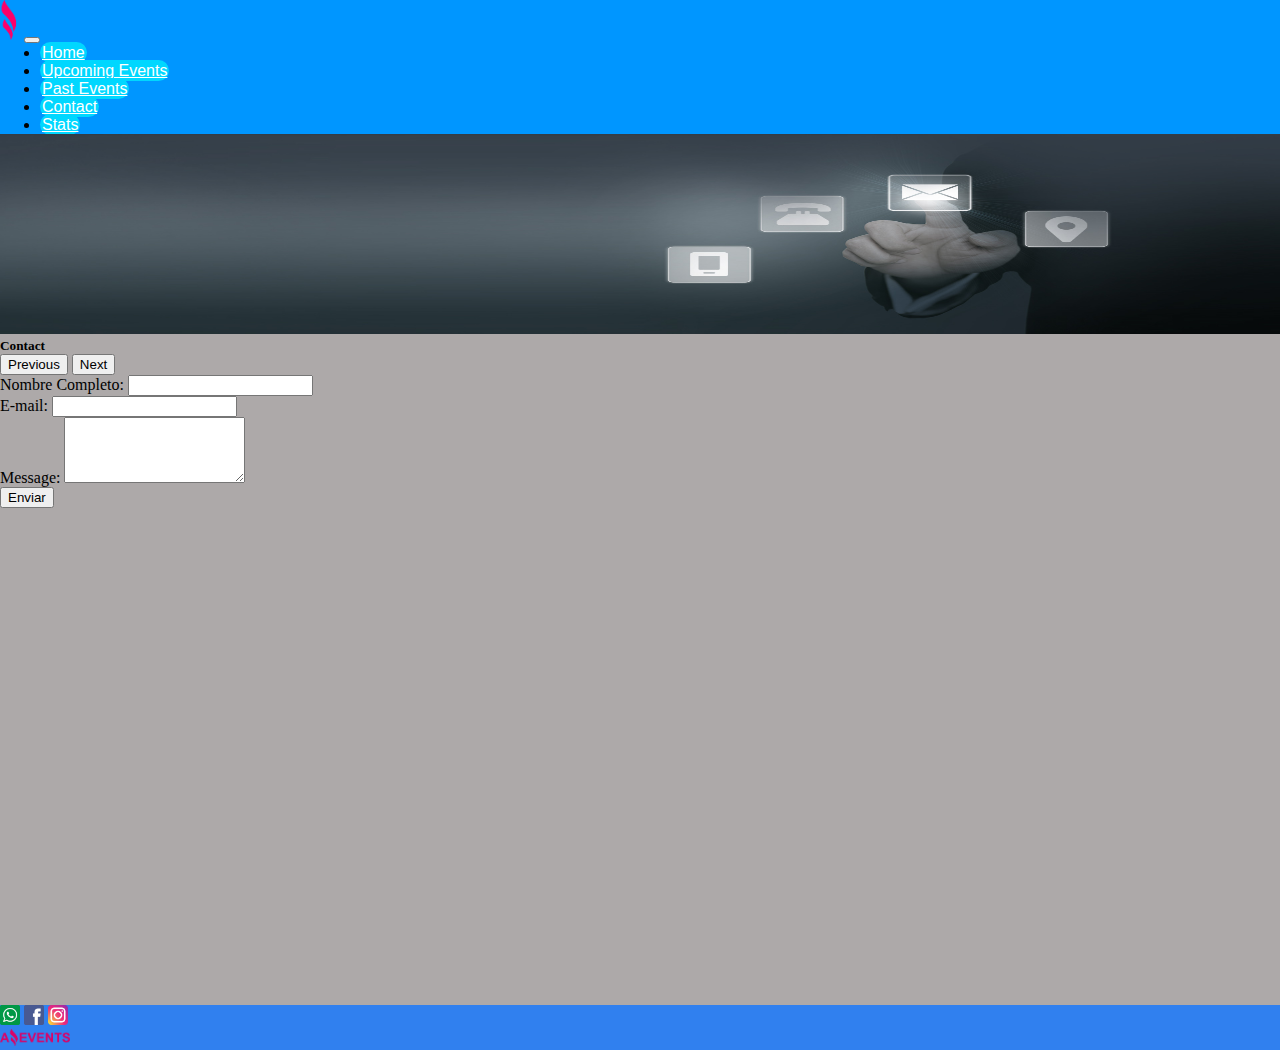
<file: Contact.html>
<!DOCTYPE html>
<html lang="en">

<head>
    <meta charset="UTF-8">
    <meta name="viewport" content="width=device-width, initial-scale=1.0">
    <title>Amazing Events</title>
    <link rel="shortcut icon" href="./imagenes/favicon.png" type="image/x-icon">
    <link href="https://cdn.jsdelivr.net/npm/bootstrap@5.3.1/dist/css/bootstrap.min.css" rel="stylesheet"
        integrity="sha384-4bw+/aepP/YC94hEpVNVgiZdgIC5+VKNBQNGCHeKRQN+PtmoHDEXuppvnDJzQIu9" crossorigin="anonymous">
    <link rel="stylesheet" href="./Estilos/style.css">

</head>

<body>
    <header>

        <nav class="navbar   navbar-expand-lg navbar-light bg-body-tertiary">
            <div class="container-fluid">
                <a class="navbar-brand" href="#"></a>
                <img src="./imagenes/favicon.png" width="20" height="40" alt="icono">
                <button class="navbar-toggler" type="button" data-bs-toggle="collapse" data-bs-target="#navbarText"
                    aria-controls="navbarText" aria-expanded="false" aria-label="Toggle navigation">
                    <span class="navbar-toggler-icon"></span>
                </button>
                <div class="spacer"></div>

                <div class="collapse navbar-collapse" id="navbarText">
                    <ul class="navbar-nav ms-auto mb-2 mb-lg-1  mt-lg-1 custom-navbar-spacing">
                        <li class="nav-item">
                            <a class="nav-link active m-2 justify-content-center  custom-button-bg" aria-current="page" href="./Index.html">Home</a>
                        </li>
                        <li class="nav-item">
                            <a class="nav-link active m-2  justify-content-center custom-button-bg" href="./UpcomingEvents.html">Upcoming
                                Events</a>
                        </li>
                        <li class="nav-item">
                            <a class="nav-link active m-2  justify-content-center custom-button-bg" href="./PastEvents.html">Past Events</a>
                        </li>

                        <li class="nav-item">
                            <a class="nav-link active m-2  justify-content-center custom-button-bg" href="#">Contact</a>
                        </li>
                        <li class="nav-item">
                            <a class="nav-link active m-2  justify-content-center custom-button-bg" href="./Stats.html">Stats</a>
                        </li>
                    </ul>
                </div>
            </div>
        </nav>

       
        <div id="carouselExample" class="carousel slide">
            <div class="carousel-inner">
                <div class="carousel-item active ">
                    <img src="./imagenes/banner-contacto-1.jpg" class="d-block w-100 carouselImg" alt="imageluces">
                    <div class="carousel-caption mb-5 d-block ">
                        <h5 class="carouseltext">Contact</h5>
                    </div>
                </div>
            </div>
            <button class="carousel-control-prev" type="button" onclick="window.location.href='./PastEvents.html';"
                data-bs-target="#carouselExample" data-bs-slide="prev">
                <span class="carousel-control-prev-icon" aria-hidden="true"></span>
                <span class="visually-hidden">Previous</span>
            </button>
            <button class="carousel-control-next" type="button" onclick="window.location.href='./Stats.html';"
                data-bs-target="#carouselExample" data-bs-slide="next">
                <span class="carousel-control-next-icon" aria-hidden="true"></span>
                <span class="visually-hidden">Next</span>
            </button>
        </div>

    </header>
    <main>
        <div class="row p-0 justify-content-center m-0">
            <form class="col-12 col-md-8 col-lg-6 p-2">
                <div class="mb-4">
                    <label for="name" class="form-label">Nombre Completo:</label>
                    <input type="text" class="form-control" id="name">
                </div>
                <div class="mb-4">
                    <label for="email" class="form-label">E-mail:</label>
                    <input type="email" class="form-control" id="email">
                </div>
                <div class="mb-4">
                    <label for="mes" class="form-label">Message:</label>
                    <textarea class="form-control" id="mes" rows="4"></textarea>
                </div>


                <button type="submit" class="btn btn-primary">Enviar</button>
            </form>
        </div>

    </main>
    <footer class="d-flex  m-0 align-items-center text-center mt-3 p-2 p-lg-2 bg-body-secondary-subtle bottom-0 ">
        <div class="d-flex justify-content-between w-100 mb-3">
            <div class="imagenesF">
                <img src="./imagenes/whatsapp.png" alt="whatsapp" style="max-width: 20px ">
                <img src="./imagenes/facebook.png" alt="facebook" style="max-width: 20px">
                <img src="./imagenes/instagram.png" alt="instagram" style="max-width: 20px">
            </div>

            <img src="./imagenes/amazing_brand.png" alt="logo" style="max-width: 70px;">
        </div>

    </footer>

    <script src="https://cdn.jsdelivr.net/npm/bootstrap@5.3.1/dist/js/bootstrap.bundle.min.js"
        integrity="sha384-HwwvtgBNo3bZJJLYd8oVXjrBZt8cqVSpeBNS5n7C8IVInixGAoxmnlMuBnhbgrkm" crossorigin="anonymous">
        </script>
</body>

</html>
</file>
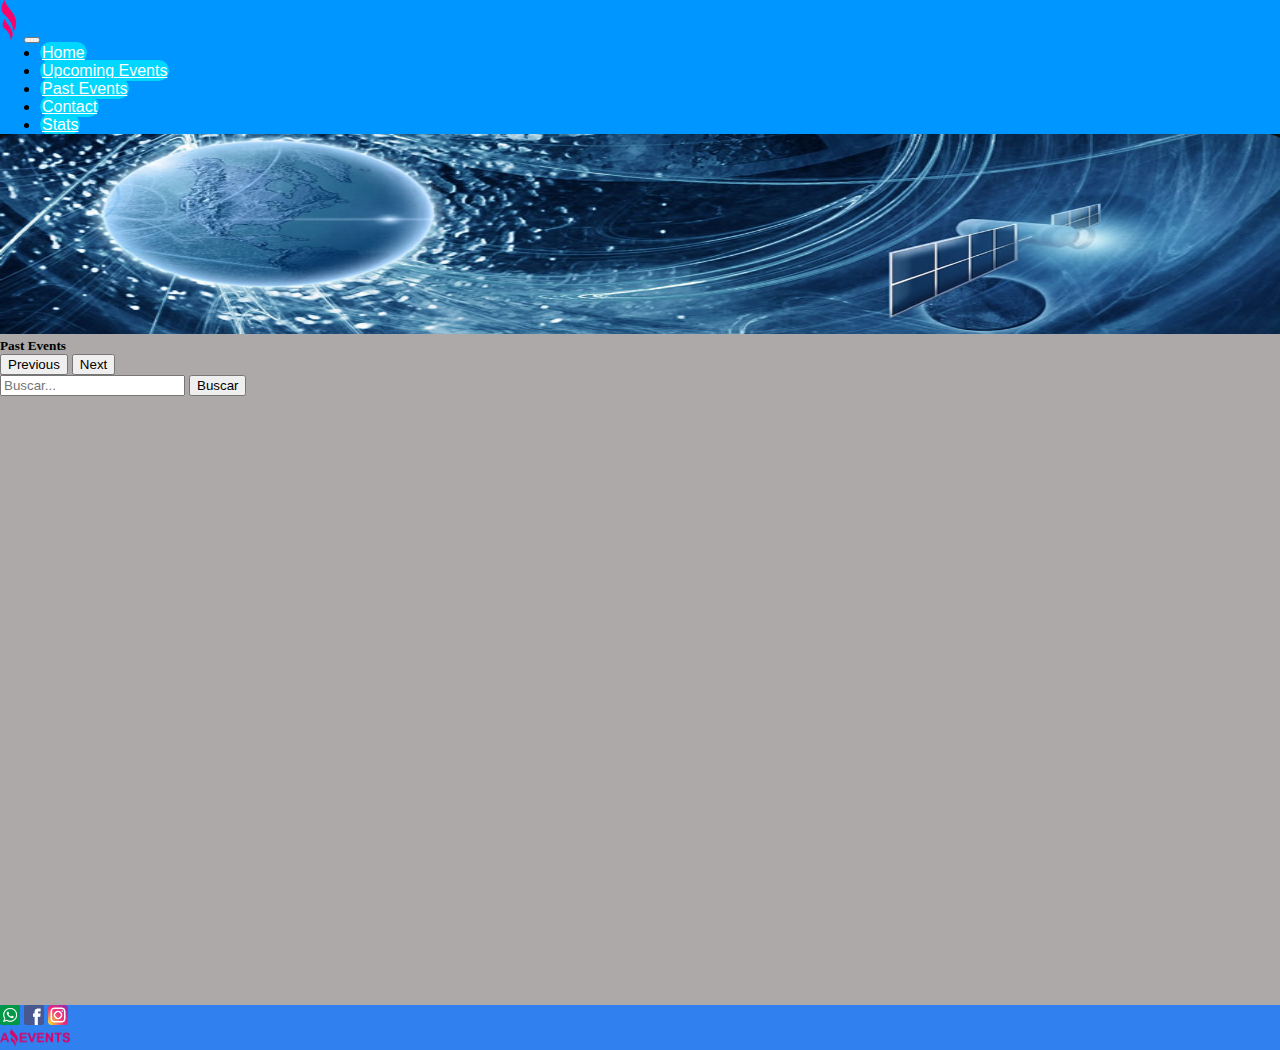
<file: PastEvents.html>
<!DOCTYPE html>
<html lang="en">

<head>
    <meta charset="UTF-8">
    <meta name="viewport" content="width=device-width, initial-scale=1.0">
    <title>Amazing Events</title>
    <link rel="shortcut icon" href="./imagenes/favicon.png" type="image/x-icon">
    <link href="https://cdn.jsdelivr.net/npm/bootstrap@5.3.1/dist/css/bootstrap.min.css" rel="stylesheet"
        integrity="sha384-4bw+/aepP/YC94hEpVNVgiZdgIC5+VKNBQNGCHeKRQN+PtmoHDEXuppvnDJzQIu9" crossorigin="anonymous">
    <link rel="stylesheet" href="./Estilos/style.css">

</head>

<body>
    <header>

        <nav class="navbar   navbar-expand-lg navbar-light bg-body-tertiary">
            <div class="container-fluid">
                <a class="navbar-brand" href="#"></a>
                <img src="./imagenes/favicon.png" width="20" height="40" alt="icono">
                <button class="navbar-toggler" type="button" data-bs-toggle="collapse" data-bs-target="#navbarText"
                    aria-controls="navbarText" aria-expanded="false" aria-label="Toggle navigation">
                    <span class="navbar-toggler-icon"></span>
                </button>
                <div class="spacer"></div>

                <div class="collapse navbar-collapse" id="navbarText">
                    <ul class="navbar-nav ms-auto mb-2 mb-lg-1  mt-lg-1 custom-navbar-spacing">
                        <li class="nav-item">
                            <a class="nav-link active m-2 justify-content-center custom-button-bg" aria-current="page" href="./Index.html">Home</a>
                        </li>
                        <li class="nav-item">
                            <a class="nav-link active m-2 justify-content-center custom-button-bg" href="./UpcomingEvents.html">Upcoming
                                Events</a>
                        </li>
                        <li class="nav-item">
                            <a class="nav-link active m-2 justify-content-center custom-button-bg" href="#">Past Events</a>
                        </li>

                        <li class="nav-item">
                            <a class="nav-link active m-2 justify-content-center custom-button-bg" href="./Contact.html">Contact</a>
                        </li>
                        <li class="nav-item">
                            <a class="nav-link active m-2 justify-content-center custom-button-bg" href="./Stats.html">Stats</a>
                        </li>
                    </ul>
                </div>
            </div>
        </nav>

              <div id="carouselExample" class="carousel slide">
            <div class="carousel-inner">
                <div class="carousel-item active ">
                    <img src="./imagenes/bannerPast.jpg" class="d-block w-100 carouselImg" alt="imageluces">
                    <div class="carousel-caption mb-5 d-block">
                        <h5 class="carouseltext">Past Events</h5>
                    </div>
                </div>
            </div>
            <button class="carousel-control-prev" type="button" onclick="window.location.href='./UpcomingEvents.html';"
                data-bs-target="#carouselExample" data-bs-slide="prev">
                <span class="carousel-control-prev-icon" aria-hidden="true"></span>
                <span class="visually-hidden">Previous</span>
            </button>
            <button class="carousel-control-next" type="button" onclick="window.location.href='./Contact.html';"
                data-bs-target="#carouselExample" data-bs-slide="next">
                <span class="carousel-control-next-icon" aria-hidden="true"></span>
                <span class="visually-hidden">Next</span>
            </button>
        </div>
    </header>
    <main class="container">

        <div class="filterCheck row flex-nowrap justify-content-start col-8 col-md-6 col-lg-8 m-0 mt-2 p-2 p-sm-2 p-md-2 p-lg-1">
            <div class="listaDeFiltros row col-6 col-lg-12 flex-wrap g-0 p-1 m-0 justify-content-between align-content-between"> </div>
                   
           <div class=" formulario row d-flex flex-wrap  col-lg-6 ">
               <div class="input-group flex-lg-wrap m-0 col-8 col-sm-10 col-md-8 col-lg-6 ">
                      <input id="texto" type="search" class="form-control col-8" style="max-width: 200%" placeholder="Buscar...">
                      <button class="btn btn-outline-secondary" type="button">Buscar</button>
               </div>
           </div> 
           </div>
   
      <div class="contenedorCard d-flex justify-content-center justify-content-lg-center flex-wrap flex-lg-wrap gap-3 m-0 mt-3 m-sm-2 m-md-1 m-lg-1">
     </div>
      

  </main>
    <footer class="d-flex  m-0 align-items-center text-center mt-3 p-2 p-lg-2 bg-body-secondary-subtle bottom-0 ">
        <div class="d-flex justify-content-between w-100 mb-3">
            <div class="imagenesF">
                <img src="./imagenes/whatsapp.png" alt="whatsapp" style="max-width: 20px ">
                <img src="./imagenes/facebook.png" alt="facebook" style="max-width: 20px">
                <img src="./imagenes/instagram.png" alt="instagram" style="max-width: 20px">
            </div>

            <img src="./imagenes/amazing_brand.png" alt="logo" style="max-width: 70px;">
        </div>

    </footer>
    <script src="./pastEvent.js"></script>
    <script src="https://cdn.jsdelivr.net/npm/bootstrap@5.3.1/dist/js/bootstrap.bundle.min.js"
        integrity="sha384-HwwvtgBNo3bZJJLYd8oVXjrBZt8cqVSpeBNS5n7C8IVInixGAoxmnlMuBnhbgrkm" crossorigin="anonymous">
        </script>
</body>

</html>
</file>
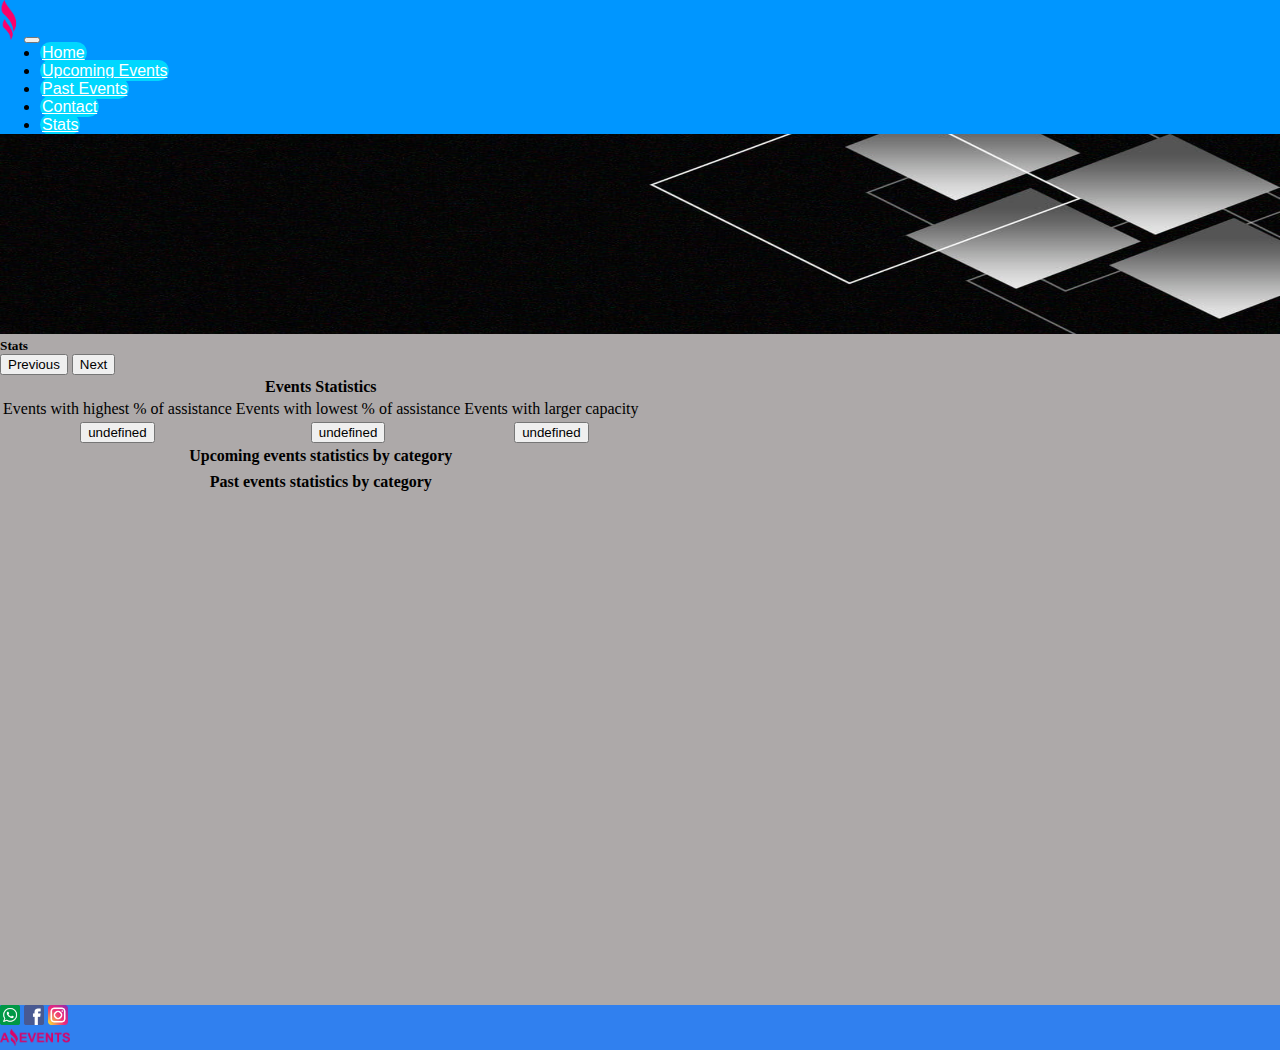
<file: Stats.html>
<!DOCTYPE html>
<html lang="en">

<head>
    <meta charset="UTF-8">
    <meta name="viewport" content="width=device-width, initial-scale=1.0">
    <title>Amazing Events</title>
    <link rel="shortcut icon" href="./imagenes/favicon.png" type="image/x-icon">
    <link href="https://cdn.jsdelivr.net/npm/bootstrap@5.3.1/dist/css/bootstrap.min.css" rel="stylesheet"
        integrity="sha384-4bw+/aepP/YC94hEpVNVgiZdgIC5+VKNBQNGCHeKRQN+PtmoHDEXuppvnDJzQIu9" crossorigin="anonymous">
    <link rel="stylesheet" href="./Estilos/style.css">

</head>

<body>
    <header>


        <nav class="navbar navbar-expand-lg bg-body-tertiary">
            <div class="container-fluid">
                <a class="navbar-brand" href="#"></a>
                <img src="./imagenes/favicon.png" width="20" height="40" alt="icono">
                <button class="navbar-toggler" type="button" data-bs-toggle="collapse" data-bs-target="#navbarText"
                    aria-controls="navbarText" aria-expanded="false" aria-label="Toggle navigation">
                    <span class="navbar-toggler-icon"></span>
                </button>
                <div class="spacer"></div>

                <div class="collapse navbar-collapse" id="navbarText">
                    <ul class="navbar-nav me-auto mb-2 mb-lg-0 custom-navbar-spacing">
                        <li class="nav-item">
                            <a class="nav-link active m-2 justify-content-center custom-button-bg" aria-current="page" href="./Index.html">Home</a>
                        </li>
                        <li class="nav-item">
                            <a class="nav-link active m-2 justify-content-center custom-button-bg" href="./UpcomingEvents.html">Upcoming Events</a>
                        </li>
                        <li class="nav-item">
                            <a class="nav-link active m-2 justify-content-center custom-button-bg" href="./PastEvents.html">Past Events</a>
                        </li>
                        <li class="nav-item">
                            <a class="nav-link active m-2 justify-content-center custom-button-bg" href="./Contact.html">Contact</a>
                        </li>
                        <li class="nav-item">
                            <a class="nav-link active m-2 justify-content-center custom-button-bg" href="#">Stats</a>
                        </li>
                    </ul>
                </div>
            </div>
        </nav>

        <div id="carouselExample" class="carousel slide">
            <div class="carousel-inner">
                <div class="carousel-item active ">
                    <img src="./imagenes/statImagen.jpg" class="d-block w-100 carouselImg" alt="imageluces">
                    <div class="carousel-caption mb-5 d-block">
                        <h5 class="carouseltext">Stats</h5>
                    </div>
                </div>
            </div>
            <button class="carousel-control-prev" type="button" onclick="window.location.href='./Contact.html';"
                data-bs-target="#carouselExample" data-bs-slide="prev">
                <span class="carousel-control-prev-icon" aria-hidden="true"></span>
                <span class="visually-hidden">Previous</span>
            </button>
            <button class="carousel-control-next" type="button" onclick="window.location.href='./Index.html';"
                data-bs-target="#carouselExample" data-bs-slide="next">
                <span class="carousel-control-next-icon" aria-hidden="true"></span>
                <span class="visually-hidden">Next</span>
            </button>
        </div>



    </header>
    <main class="container">
        <div class=" tablaEvents row p-5  p-sm-0 m-0 mt-3 ms-0 m-sm-2 m-md-2 m-lg-1 justify-content-center justify-content-sm-center justify-content-md-center justify-content-lg-center">
            <div class="table-responsive p-3">
                    <table class="table table-bordered table-responsive-sm">
                            <thead>
                              <tr class="table-active table-hover">
                                <th colspan="3" class="bg-danger">
                                  Events Statistics
                                </th>
                              </tr>
                            </thead>
                            <tbody id="tabla1">
                              <tr>
                                <td class="bg-info-subtle text-center font-weight-bold">Events with highest % of assistance</td>
                                <td class="bg-info-subtle text-center font-weight-bold">Events with lowest % of assistance</td>
                                <td class="bg-info-subtle text-center font-weight-bold">Events with larger capacity</td>
                              </tr>
                              <tr>
                                <td id="mayorAsistencia"></td>
                                <td id="menorAsistencia"></td>
                                <td id="mayorCapacidad"></td>
                              </tr>
                            </tbody>
                          
                            <tbody>
                              <tr class="table-active table-hover">
                                <th colspan="3" class="bg-danger">Upcoming events statistics by category</th>
                              </tr>
                              <tr>
                                <td class="bg-info-subtle text-center font-weight-bold" id="Categories"></td>
                                <td class="bg-info-subtle text-center font-weight-bold" id="Revenues"></td>
                                <td class="bg-info-subtle text-center font-weight-bold" id="PercentageAssistance"></td>
                              </tr>
                              <tbody id="tablaBody">

                              </tbody>
                          
                              <tr class="table-active table-hover">
                                <th colspan="3" class="bg-danger">Past events statistics by category</th>
                              </tr>
                              <tr>
                                <td class="bg-info-subtle text-center font-weight-bold " id="cat"></td>
                                <td class="bg-info-subtle text-center font-weight-bold" id="rev"></td>
                                <td class="bg-info-subtle text-center font-weight-bold" id="porc"></td>
                              </tr>
                              <tbody id="tablaBody2">

                              </tbody>
                            </tbody>
                    </table>
                          
            </div>
        </div>

    </main>
    <footer class="d-flex  m-0 align-items-center text-center mt-3 p-2 p-lg-2 bg-body-secondary-subtle bottom-0 ">
        <div class="d-flex justify-content-between w-100 mb-3">
            <div class="imagenesF">
                <img src="./imagenes/whatsapp.png" alt="whatsapp" style="max-width: 20px ">
                <img src="./imagenes/facebook.png" alt="facebook" style="max-width: 20px">
                <img src="./imagenes/instagram.png" alt="instagram" style="max-width: 20px">
            </div>

            <img src="./imagenes/amazing_brand.png" alt="logo" style="max-width: 70px;">
        </div>

    </footer>
    <script src="./stats.js"></script>
    <script src="https://cdn.jsdelivr.net/npm/bootstrap@5.3.1/dist/js/bootstrap.bundle.min.js"
        integrity="sha384-HwwvtgBNo3bZJJLYd8oVXjrBZt8cqVSpeBNS5n7C8IVInixGAoxmnlMuBnhbgrkm" crossorigin="anonymous">
        </script>
</body>

</html>
</file>
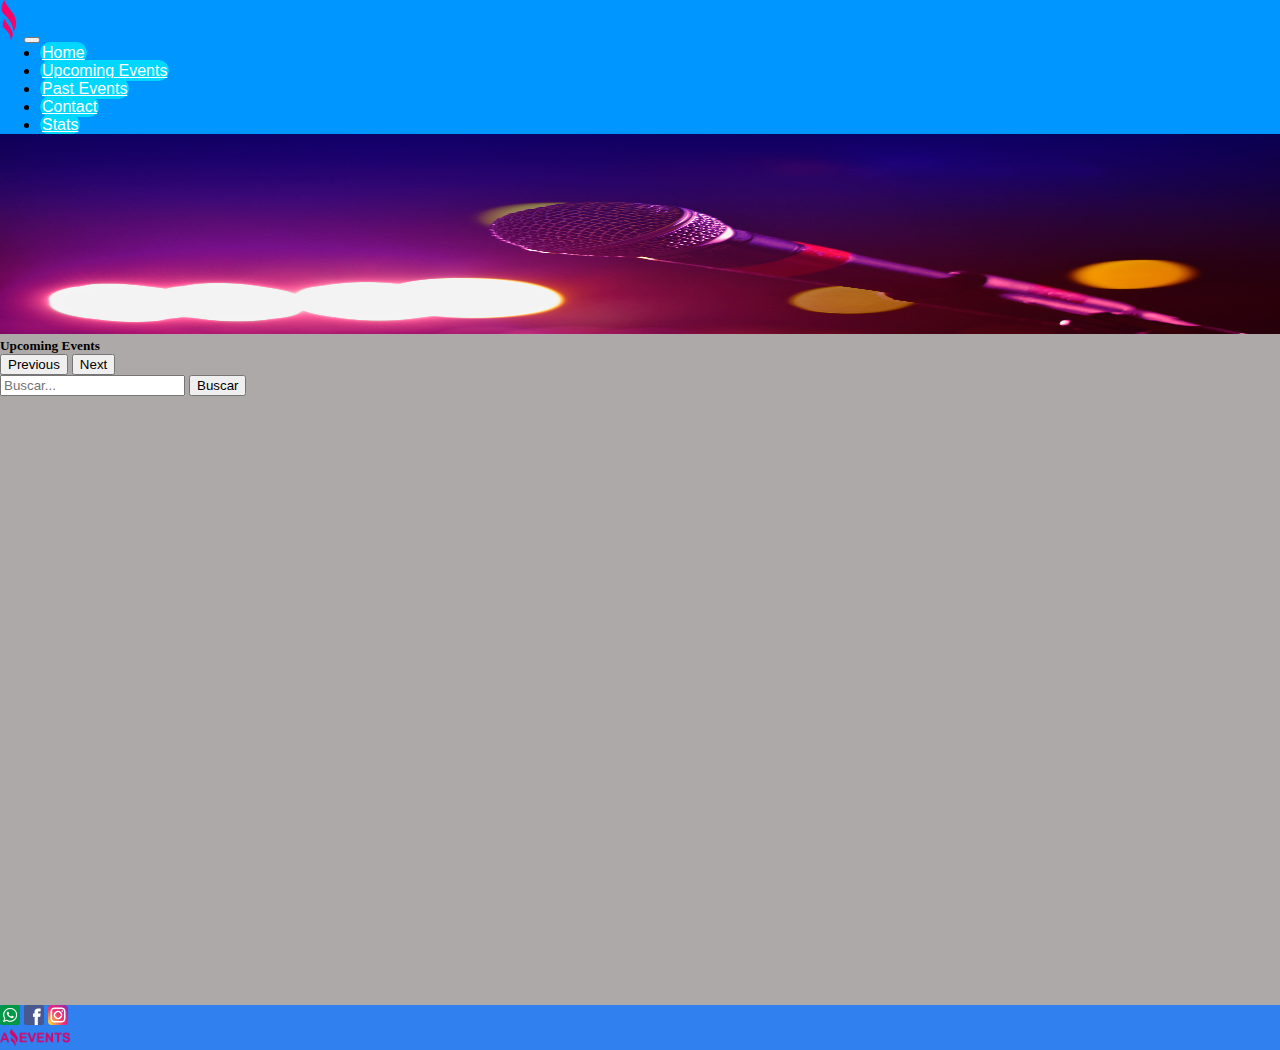
<file: UpcomingEvents.html>
<!DOCTYPE html>
<html lang="en">

<head>
    <meta charset="UTF-8">
    <meta name="viewport" content="width=device-width, initial-scale=1.0">
    <title>Amazing Events</title>
    <link rel="shortcut icon" href="./imagenes/favicon.png" type="image/x-icon">
    <link href="https://cdn.jsdelivr.net/npm/bootstrap@5.3.1/dist/css/bootstrap.min.css" rel="stylesheet"
        integrity="sha384-4bw+/aepP/YC94hEpVNVgiZdgIC5+VKNBQNGCHeKRQN+PtmoHDEXuppvnDJzQIu9" crossorigin="anonymous">
    <link rel="stylesheet" href="./Estilos/style.css">

</head>

<body>
    <header>

        <nav class="navbar   navbar-expand-lg navbar-light bg-body-tertiary">
            <div class="container-fluid">
                <a class="navbar-brand" href="#"></a>
                <img src="./imagenes/favicon.png" width="20" height="40" alt="icono">
                <button class="navbar-toggler" type="button" data-bs-toggle="collapse" data-bs-target="#navbarText"
                    aria-controls="navbarText" aria-expanded="false" aria-label="Toggle navigation">
                    <span class="navbar-toggler-icon"></span>
                </button>
                <div class="spacer"></div>

                <div class="collapse navbar-collapse" id="navbarText">
                    <ul class="navbar-nav ms-auto mb-2 mb-lg-1 m-2 p-1 p-md-2 p-lg-2 mt-lg-1 justify-content-center custom-navbar-spacing">
                        <li class="nav-item">
                            <a class="nav-link active m-2 justify-content-center custom-button-bg" aria-current="page" href="./Index.html">Home</a>
                        </li>
                        <li class="nav-item">
                            <a class="nav-link active m-2 justify-content-center custom-button-bg" href="#">Upcoming
                                Events</a>
                        </li>
                        <li class="nav-item">
                            <a class="nav-link active m-2 justify-content-center custom-button-bg" href="./PastEvents.html">Past Events</a>
                        </li>

                        <li class="nav-item">
                            <a class="nav-link active m-2 justify-content-center custom-button-bg" href="./Contact.html">Contact</a>
                        </li>
                        <li class="nav-item">
                            <a class="nav-link active m-2 justify-content-center custom-button-bg" href="./Stats.html">Stats</a>
                        </li>
                    </ul>
                </div>
            </div>
        </nav>

 <div id="carouselExample" class="carousel slide">
    <div class="carousel-inner">
        <div class="carousel-item active ">
            <img src="./imagenes/optional_banner_5.jpg" class="d-block w-100 carouselImg" alt="imageluces">
            <div class="carousel-caption mb-5 d-block">
                <h5 class="carouseltext">Upcoming Events</h5>
            </div>
        </div>
    </div>
    <button class="carousel-control-prev" type="button" onclick="window.location.href='./Index.html';"
        data-bs-target="#carouselExample" data-bs-slide="prev">
        <span class="carousel-control-prev-icon" aria-hidden="true"></span>
        <span class="visually-hidden">Previous</span>
    </button>
    <button class="carousel-control-next" type="button" onclick="window.location.href='./PastEvents.html';"
        data-bs-target="#carouselExample" data-bs-slide="next">
        <span class="carousel-control-next-icon" aria-hidden="true"></span>
        <span class="visually-hidden">Next</span>
    </button>
</div>

    </header>
    <main class="container">

        <div class="filterCheck row flex-nowrap justify-content-start col-8 col-md-6 col-lg-8 m-0 mt-2 p-2 p-sm-2 p-md-2 p-lg-1">
            <div class="listaDeFiltros row col-6 col-lg-12 flex-wrap g-0 p-1 m-0 justify-content-between align-content-between"> </div>
                   
           <div class=" formulario row d-flex flex-wrap  col-lg-6 ">
               <div class="input-group flex-lg-wrap m-0 col-8 col-sm-10 col-md-8 col-lg-6 ">
                      <input id="texto" type="search" class="form-control col-8" style="max-width: 200%" placeholder="Buscar...">
                      <button class="btn btn-outline-secondary" type="button">Buscar</button>
               </div>
           </div> 
           </div>
   
      
      <div class="contenedorCard d-flex justify-content-center justify-content-lg-center flex-wrap flex-lg-wrap gap-3 m-0 mt-3 m-sm-2 m-md-1 m-lg-1">
     </div>
      

  </main>
    <footer class="d-flex  m-0 align-items-center text-center mt-3 p-2 p-lg-2 bg-body-secondary-subtle bottom-0 ">
        <div class="d-flex justify-content-between w-100 mb-3">
            <div class="imagenesF">
                <img src="./imagenes/whatsapp.png" alt="whatsapp" style="max-width: 20px ">
                <img src="./imagenes/facebook.png" alt="facebook" style="max-width: 20px">
                <img src="./imagenes/instagram.png" alt="instagram" style="max-width: 20px">
            </div>

            <img src="./imagenes/amazing_brand.png" alt="logo" style="max-width: 70px;">
        </div>

    </footer>
    <script src="./upcomingEvents.js"></script>
    <script src="https://cdn.jsdelivr.net/npm/bootstrap@5.3.1/dist/js/bootstrap.bundle.min.js"
        integrity="sha384-HwwvtgBNo3bZJJLYd8oVXjrBZt8cqVSpeBNS5n7C8IVInixGAoxmnlMuBnhbgrkm" crossorigin="anonymous">
        </script>
</body>

</html>
</file>
<file: Estilos/style.css>
* {
  margin: 0%;
 
}

.container-fluid {
  background-color: #0096ff;
}

body {
  background-color: #ada9a9;
}

header {
  min-height: 25vh;
}

main {
  min-height: 70vh;
}

.navbar {
  padding: 0px;
  gap: 1;
  font-family: Arial, Helvetica, sans-serif;
}

.spacer {
  flex-grow: 2;
  width: 100%;
  max-width: 50%;
}

.custom-button-bg {
  background: #00d7ff !important;
  color: white !important;
  border-radius: 15px;
  justify-content: center;
  padding: 2px;
  margin: 2;
}

.custom-navbar-spacing .nav-link {
  margin-right: 30px;
}

.carousel-inner img {
  width: 100%;
  height: 200px;
}

.costum input style {
  border: 1px solid #3757e6;
  border-radius: 5px;
  padding: 5px 10px;
  font-size: 14px;
  background-color: #3080ef;
  color: #1805c9;
}

footer {
  min-height: 5vh;
  background-color: #3080ef;
}

.table td.empty-cell {
  padding: 20px;
}

.estiloRow {
  background-color: rgb(216, 15, 15);
}

.table td.empty-cell2 {
  padding: 10px;
}

.table-smaller {
  font-size: 12px;
}

.table-smaller td,
.table-smaller th {
  padding: 5px;
}

.img-enlarged {
  max-width: 100%;
  height: auto;
}

.bodyDetails {
  background-image: url(./optional_banner_5.jpg);
  background-position: center;
  background-repeat: no-repeat;
}

.custom-img {
  height: 200px;
  object-fit: cover;
}

.card-body {
    flex: 1;
    display: flex;
    flex-direction: column;
    justify-content: space-between;
}

.card-text-container {
    flex: 1;
}

.card-footer {
    display: flex;
    justify-content: space-between;
    align-items: flex-end;
}


.filterCheck{
  display: flex; 
  align-items: center; 
  flex-direction: row;
  gap: 0;

}

.table-cell {
  font-weight: bold;     
  text-align: center;    
  background-color: #f2f2f2; 
  border: 1px solid #ddd; 
}

.bg-custom {
  background-color: #3c543e;
}
</file>
